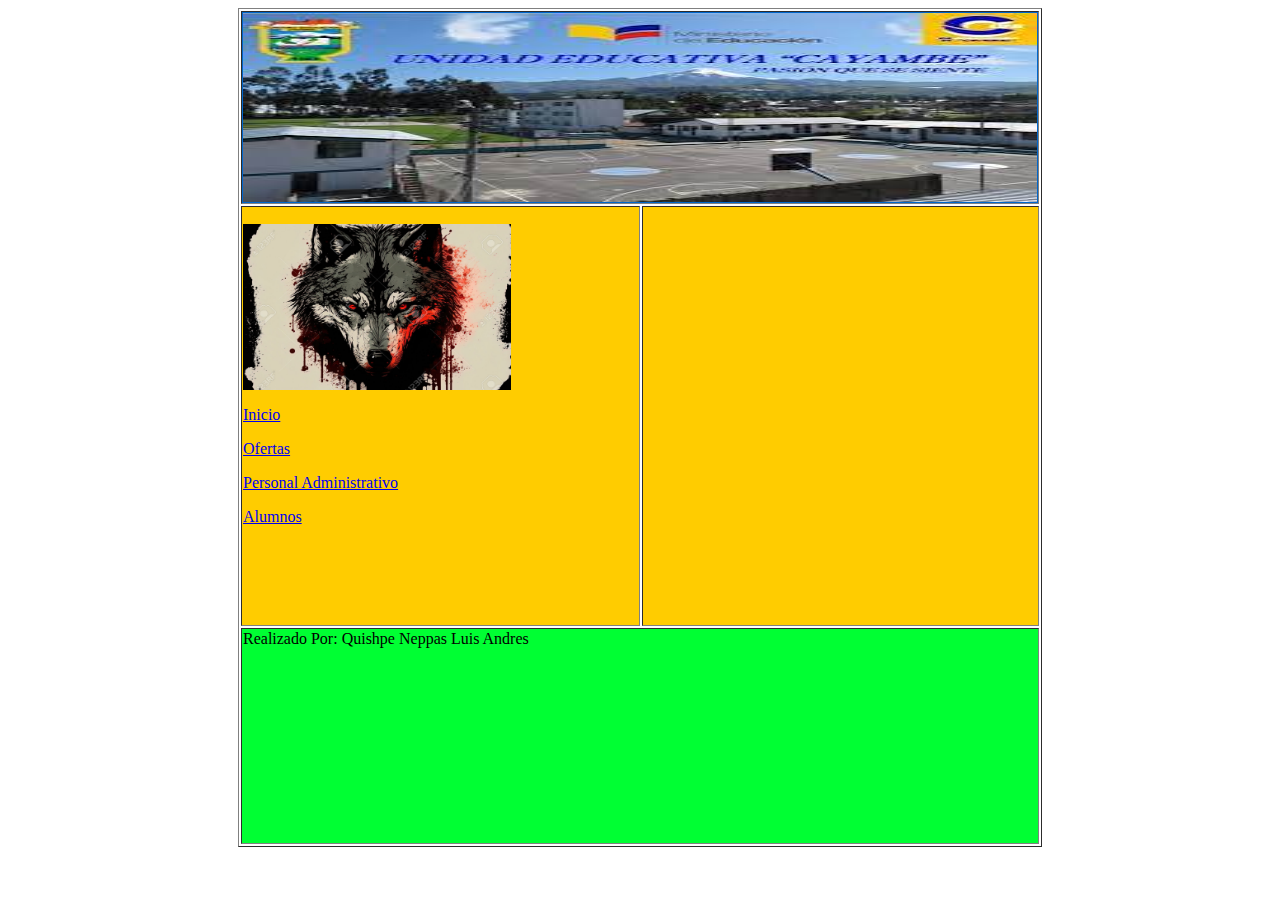
<file: index.html>
<!DOCTYPE html PUBLIC "-//W3C//DTD XHTML 1.0 Transitional//EN" "http://www.w3.org/TR/xhtml1/DTD/xhtml1-transitional.dtd">
<html xmlns="http://www.w3.org/1999/xhtml">
<head>
<meta http-equiv="Content-Type" content="text/html; charset=utf-8" />
<title>Documento sin título</title>
<link href="file:///D|/Tercero C Info/Estilos/Estilos.css" rel="stylesheet" type="text/css" />
</head>

<body>
<table width="800" border="1" align="center">
  <tr>
    <td height="151" colspan="2" bgcolor="#0066CC"><img src="Imagenes/colegio.jpeg" width="794" height="189" /></td>
  </tr>
  <tr>
    <td width="395" height="416" align="left" valign="top" bgcolor="#FFCC00"><p><img src="Imagenes/Lobo.jpg" width="268" height="166" /></p>
    <p class="Cuerpo"><a href="index.html">Inicio</a></p>
    <p class="Cuerpo"><a href="OFERTAS.html">Ofertas</a></p>
    <p class="Cuerpo"><a href="PERSONALADMINISTRATIVO.html">Personal Administrativo</a></p>
    <p class="Cuerpo"><a href="ALUMNOS.html">Alumnos</a></p></td>
    <td width="393" valign="top" bgcolor="#FFCC00">&nbsp;</td>
  </tr>
  <tr>
    <td height="212" colspan="2" valign="top" bgcolor="#00FF33" class="Cuerpo">Realizado Por: <span class="perfil">Quishpe Neppas Luis Andres</span></td>
  </tr>
</table>
</body>
</html>
</file>
